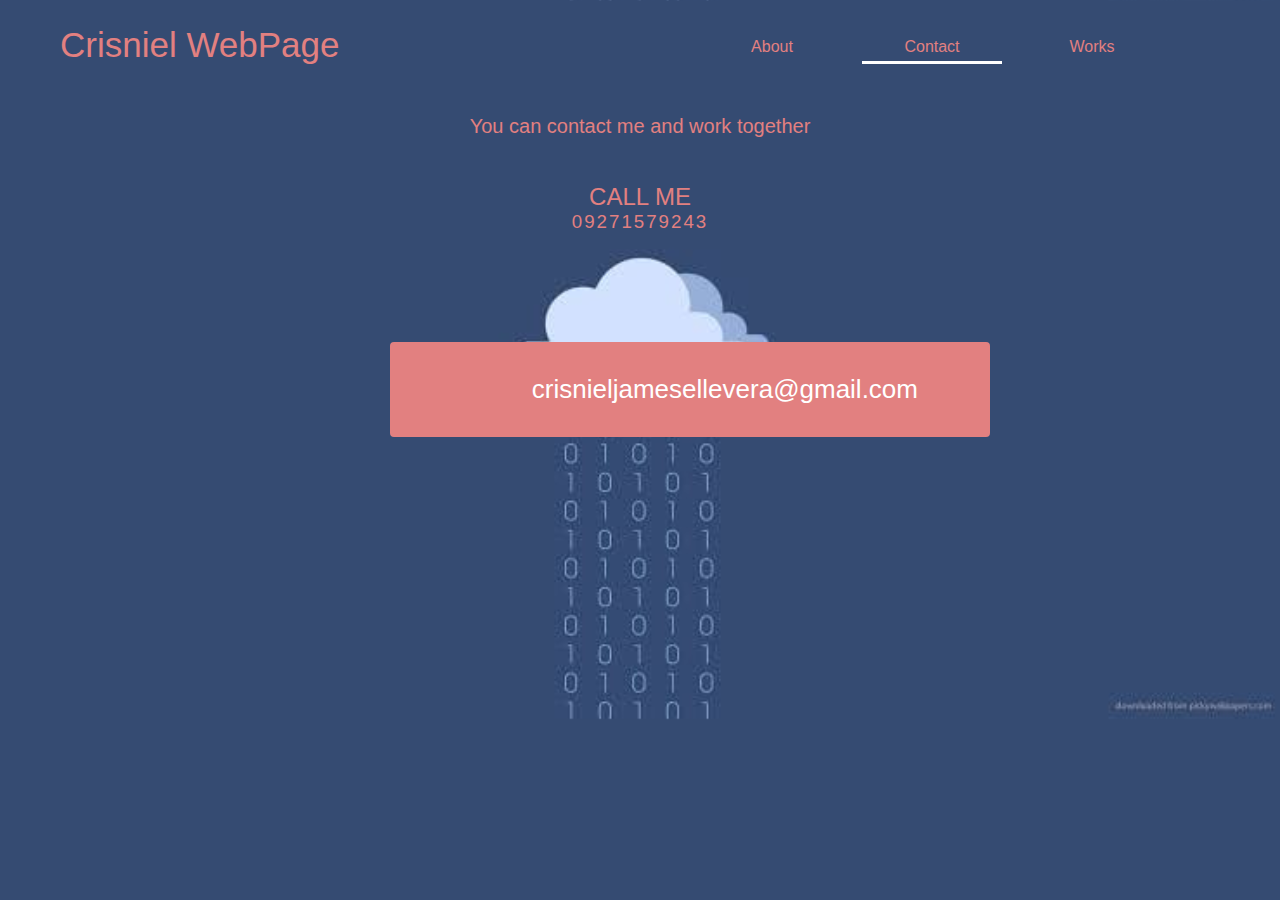
<file: contact.html>
<!DOCTYPE html>
<html lang="en">
<head>
    <meta charset="UTF-8">
    <meta http-equiv="X-UA-Compatible" content="IE=edge">
    <meta name="viewport" content="width=device-width, initial-scale=1.0">
    <link rel="stylesheet" href="style.css">
    <link rel="stylesheet" href="https://pro.fontawesome.com/releases/v5.10.0/css/all.css" integrity="sha384-AYmEC3Yw5cVb3ZcuHtOA93w35dYTsvhLPVnYs9eStHfGJvOvKxVfELGroGkvsg+p" crossorigin="anonymous"/>
    <title>Document</title>
</head>
<body>
    <div class="container"> 
        <div class="header"> 
            <div class="brand-name"> 
                <a href="index.html">Crisniel WebPage</a>
            </div> 
            <ul class="menu"> 
                <li class="item"><a href="about.html">About</a></li>
                <li class="item border"><a href="contact.html">Contact</a></li>
                <li class="item"><a href="wroks.html">Works</a></li>
            </ul>
        </div>  
        <div class="box-contact"> 
            <div class="contact-title"> 
                <h4>You can contact me and work together</h4>
            </div> 
            <div class="call"> 
                <h2>CALL ME</h2>
                <h3 class="phone-no">09271579243
                </h3>
            </div>
            <div class="platforms"> 
                <a class="plat-item" href="https://www.facebook.com/cjentussadlife.ellevera"><i class="fab fa-facebook"></i></a>
                <a class="plat-item" href="https://www.instagram.com/jamescrisniel/?fbclid=IwAR3VNQBVjpZf0Z3feyJwOtsrT51eYhbnbHYjhn3ZefJFnHjXfG8DUYFBKpc"><i class="fab fa-instagram"></i></a>
                
            </div>
            <div class="message"> 
                <div class="send-message"> 
                    <i id="message-icon" class="fas fa-envelope"></i>
                    <p id="con-p">crisnieljamesellevera@gmail.com</p>
                </div>
            </div>
        </div>
    </div>
</body>
</html>
</file>
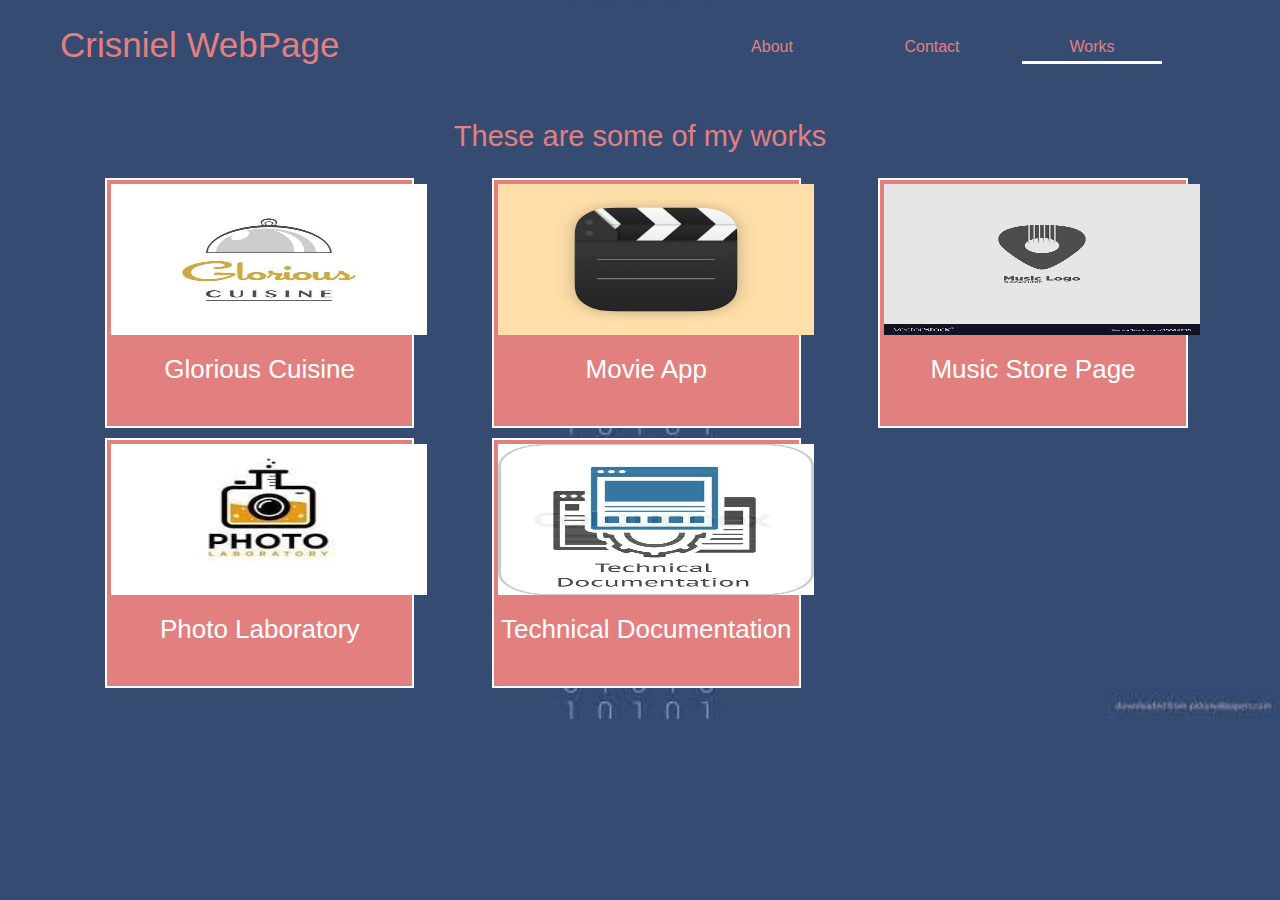
<file: wroks.html>
<!DOCTYPE html>
<html lang="en">
<head>
    <meta charset="UTF-8">
    <meta http-equiv="X-UA-Compatible" content="IE=edge">
    <meta name="viewport" content="width=device-width, initial-scale=1.0">
    <link rel="stylesheet" href="style.css">
    <title>Document</title>
</head>
<body>
    <div class="container"> 
        <div class="header"> 
            <div class="brand-name"> 
                <a href="index.html">Crisniel WebPage</a>
            </div> 
            <ul class="menu"> 
                <li class="item"><a href="about.html">About</a></li>
                <li class="item"><a href="contact.html">Contact</a></li>
                <li class="item border"><a href="wroks.html">Works</a></li>
            </ul>
        </div>  
        <div class="box"> 
            <h2 class="work-title">These are some of my works</h2>
            <div class="works"> 
                <div class="items"> 
                    <img class="item-image" src="glorious_cuisine_work.jpg" alt="" height="155" width="320"> 
                    <p class="p-work">Glorious Cuisine</p>
                </div>
                <div class="items"> 
                    <img class="item-image"  src="movie_app_work.jpg
                    " alt=""
                    height="155" width="320">
                    <p class="p-work">Movie App</p>
                </div>
                <div class="items"> 
                    <img class="item-image"  src="music_store-page_work.png" alt=""
                    height="155" width="320">
                    <p class="p-work">Music Store Page</p>
                </div>
                <div class="items"> 
                    <img class="item-image"  src="photo_laboratory_work.jpg" alt=""
                    height="155" width="320">
                    <p class="p-work">Photo Laboratory</p>
                </div>
                <div class="items"> 
                    <img class="item-image"  src="technical_documentation.jpg" alt=""
                    height="155" width="320">
                    <p class="p-work">Technical Documentation</p>
                </div>
            </div>
        </div>
    </div>
</body>
</html>
</file>
<file: style.css>
*{
    margin: 0;
    padding: 0;
    box-sizing: border-box;
    font-family: Arial, Helvetica, sans-serif;
    font-weight: 300;
} 
body{
    background-image: url('bgi2.jpg');
    background-size: cover; 
    opacity: 2.0;
}
.container{
    width: 100%;
}
.header{
    height: 80px;
    width: auto; 
}
.header .menu{
    float: right;
}
.brand-name{
    font-size: 35px;
    margin-top: 15px;
    margin-left: 50px;
    padding: 10px;
} 
.menu{
    margin-top: -90px;
    display: grid;
    grid-template-columns: 1fr 1fr 1fr;
    padding: 3em;
    margin-right: 50px;
}
.menu .item{
    margin-right: 20px;
}
.item{
    padding: 5px;
    text-align: center;
    width: 140px;
}
.content{
    margin-top: 140px;
    width: 100%;
    height: 150px;
    align-items: center;
} 
.greet{
    margin-left: 550px; 
    color: rgb(226, 128, 128);
}
.greet p{
    padding: 10px;
    margin-top: 5px;
}
.brand-name a:hover{
    font-size: 36px;
    color: white;
}
.border{
    border-bottom: 3px white solid;
} 
.text{
    color: rgb(226, 128, 128);
    text-align: center;
    margin-top: -15px;
    padding: 15px;
    font-size: 20px;
    letter-spacing: 1px;
}
.prof-pic{
    margin-top: -100px;
    text-align: center;
}
.p-text{
    padding: 10px;
    font-weight: bold;
}
.work-title{
    margin-top: 10px;
    color: rgb(226, 128, 128);
    font-size: 29px;
    text-align: center;
}
.box
{
    padding: 15px;
} 
.works{
    margin-top: 15px;
    display: grid;
    grid-template-columns: 1fr 1fr 1fr; 
    padding: 5px;
    margin-left: 80px;
} 
.items{
    width: 80%;
    height: 250px;
    margin: 5px;
    border: 2px white solid;
    padding: 2px;
    background-color: rgb(226, 128, 128);
    color: white;
    font-size: 26px;
}
.item-image{
    padding: 2px;
}
.p-work{
    margin-top: 10px;
    text-align: center;
} 
.items:hover{
    background-color: rgb(216, 177, 177);
    color: rgb(29, 26, 26);
    font-size: 30px;
} 
.box-contact{
    padding: 20px; 
    color: rgb(226, 128, 128);
}
.contact-title{
    text-align: center;
    font-size: 20px;
}
.platforms{
    text-align: center;
    padding: 25px;
    font-size: 30px;
}
.plat-item{
    margin: 20px;
    color: rgb(226, 128, 128);
}
.call{
    text-align: center;
    padding: 25px;
    margin-top: 20px;
}
.phone-no{
    letter-spacing: 2px;
} 
.plat-item:hover{
    color: white;
    font-size: 38px;
}
.message{
    width: 600px;
    padding: 10px;
    margin-left: 370px;
    border: 2px rgb(226, 128, 128) solid;
    border-radius: 4px;
    background-color: rgb(226, 128, 128);
    color: white;
}
.send-message{
    display: grid;
    grid-template-columns: 1fr 2fr;
    padding: 20px;
    font-size: 26px;
}
#con-p{
    margin-right:40px;
}
#message-icon{
    margin-left: 60px;
}
.message:hover{
    background-color: rgb(216, 177, 177);
    color: rgb(29, 26, 26);
}
ul li a:hover{
    color: aliceblue;
    font-size: 20px;
}
ul li{
    list-style: none;
}
a{
    color: rgb(226, 128, 128);
    text-decoration: none;
}
</file>
